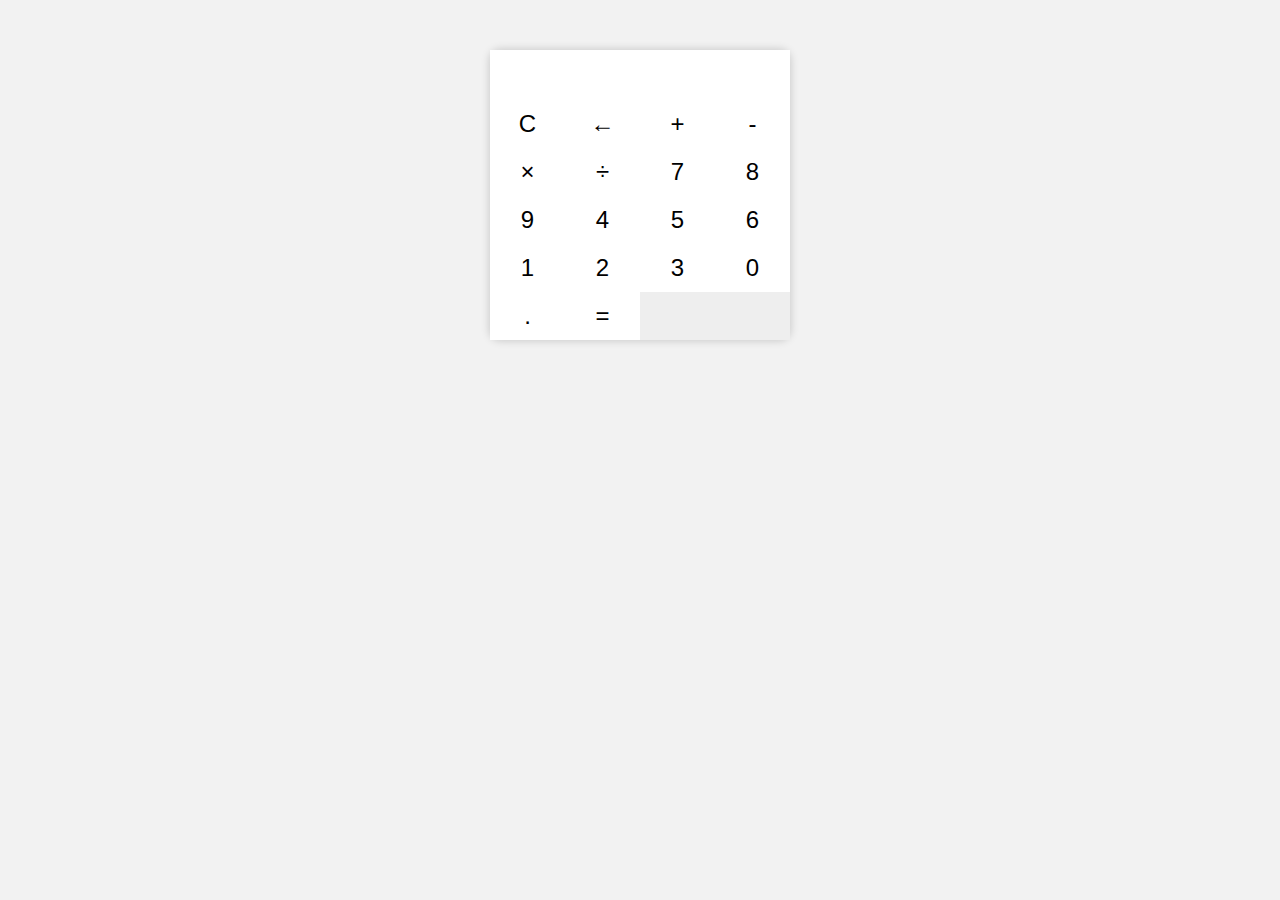
<file: Task_2/calculator.html>
<!DOCTYPE html>
<html>
<head>
	<title>Simple Calculator</title>
	<link rel="stylesheet" type="text/css" href="calculator.css">
</head>
<body>
	<div class="calculator">
		<div class="display">
			<input type="text" id="result" disabled>
		</div>
		<div class="keys">
			<button onclick="clearDisplay()">C</button>
			<button onclick="backspace()">&larr;</button>
			<button onclick="append('+')">+</button>
			<button onclick="append('-')">-</button>
			<button onclick="append('*')">&times;</button>
			<button onclick="append('/')">&divide;</button>
			<button onclick="append('7')">7</button>
			<button onclick="append('8')">8</button>
			<button onclick="append('9')">9</button>
			<button onclick="append('4')">4</button>
			<button onclick="append('5')">5</button>
			<button onclick="append('6')">6</button>
			<button onclick="append('1')">1</button>
			<button onclick="append('2')">2</button>
			<button onclick="append('3')">3</button>
			<button onclick="append('0')">0</button>
			<button onclick="append('.')">.</button>
			<button onclick="calculate()">=</button>
		</div>
	</div>
	<script src="cal.js"></script>
</body>
</html>
</file>
<file: Task_2/calculator.css>
body {
	margin: 0;
	padding: 0;
	background-color: #f2f2f2;
}

.calculator {
	margin: 50px auto;
	width: 300px;
	border-radius: 10px;
	box-shadow: 0px 0px 10px rgba(0, 0, 0, 0.2);
}

.display {
	background-color: #fff;
	padding: 10px;
	text-align: right;
}

.display input {
	border: none;
	background-color: #fff;
	font-size: 24px;
	width: 100%;
}

.keys {
	background-color: #eee;
	display: grid;
	grid-template-columns: repeat(4, 1fr);
}

.keys button {
	border: none;
	background-color: #fff;
	padding: 10px;
	font-size: 24px;
	cursor: pointer;
}

.keys button:hover {
	background-color: #ddd;
}
</file>
